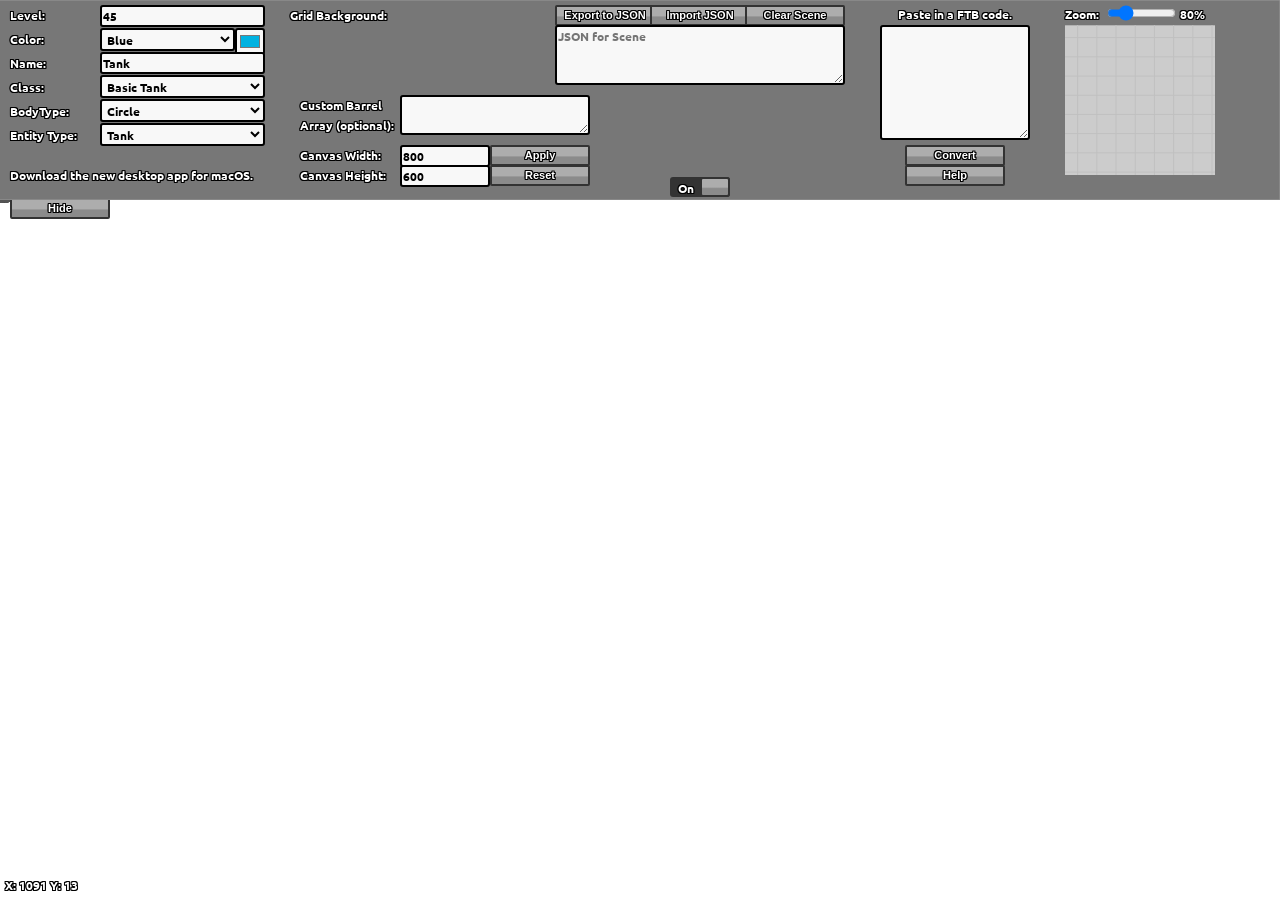
<file: index.html>
<html><head>
		<link rel="stylesheet" type="text/css" href="styles.css" media="screen">
		<link rel="shortcut icon" href="/Diep-Scene-Maker/favicon.ico" type="image/x-icon">
		<title>Diep Scene Maker</title>
		<meta charset="utf8">
	<script async="" src="https://www.google-analytics.com/analytics.js"></script><script async="" src="https://www.google-analytics.com/analytics.js"></script><script async="" src="https://www.google-analytics.com/analytics.js"></script><script>
  (function(i,s,o,g,r,a,m){i['GoogleAnalyticsObject']=r;i[r]=i[r]||function(){
  (i[r].q=i[r].q||[]).push(arguments)},i[r].l=1*new Date();a=s.createElement(o),
  m=s.getElementsByTagName(o)[0];a.async=1;a.src=g;m.parentNode.insertBefore(a,m)
  })(window,document,'script','https://www.google-analytics.com/analytics.js','ga');

  ga('create', 'UA-89531694-2', 'auto');
  ga('send', 'pageview');

</script>
	<script src="functions.js"></script><script src="main.js"></script><script>
		if((window && window.process && window.process.type) !== undefined){document.getElementById('desktop').parentNode.removeChild(document.getElementById('desktop'))}
	</script></head>
	
		
		


<body onload="handleOnLoad()">

	<div id="editor">
		
		<canvas id="canvas" width="1280" height="720" style="position:absolute; left: 0px; top: 200px;" onclick="handleClick()"></canvas>
		<button id="hideButton" onclick="setHeaderVisibility()" style="position: fixed; top: 198px; left: 10px;">Hide</button>
		<canvas id="canvas2" width="1280" height="200" style="position:fixed; left: 0px; top: 0px;"></canvas>

		<input type="number" name="Level" id="levelInput" value="45" min='1' style="position:fixed; top:5px; left:100px; width:165px;">
	
		<input type="color" name="Color" id="colorInput" value="#00B2E1" style="position:fixed; top:28px; left:235px; width:30px;">	
	<select id="colors" style="position:fixed; top:28px; left:100px; width:135px">
<optgroup label="Teams">
			<option value="#00B2E1">Blue</option>
			<option value="#F14E54">Red</option>
			<option value="#00E16E">Green</option>
			<option value="#BF7FF5">Purple</option>
</optgroup><optgroup label="Unplayable Teams">
			<option value="#D48067">Brown Team</option>
			<option value="#FFE869">Yellow Team</option>
			<option value="#C0C0C0">Fallen Gray</option>
			<option value="#FA777A">Triangle/Defender Red</option>
			<option value="#EF7BDB">Crasher/Guardian Pink</option>
</optgroup><optgroup label="Shapes">
			<option value="#FFE869">Square Yellow</option>
			<option value="#FA777A">Triangle Red</option>
			<option value="#7790F9">Pentagon Blue</option>
			<option value="#EF7BDB">Crasher Pink</option>
			<option value="#8DFD71">Rare Shape Green</option>
			<option value="#FAC27C">Necromancer Square Orange</option>
</optgroup><optgroup label="Other">
			<option value="#555555">Tank Outline Gray</option>
			<option value="#999999">Barrel Gray</option>
		</optgroup></select>
		<script>
			document.getElementById('colorInput').onchange = function(){
				ga('send', {hitType: 'event',
        				eventCategory: 'Tank Settings',
        				eventAction: 'color-change',
       					eventLabel: `Changed color to '${document.getElementById('colors').value}'.`
      				});
			}
			
			document.getElementById('colors').onchange = function(){
				setColorInput(document.getElementById('colors').value);
			}
		</script>
		<input type="text" name="Name" id="nameInput" value="Tank" style="position:fixed; top:52px; left:100px; width:165px;">

		<select id="classInput" style="position:fixed; top:75px; left:100px; width:165px;">
<optgroup label="Tanks">
			<option value="basic">Basic Tank</option>
</optgroup><optgroup label="Twin Tree">
			<option value="twin">Twin</option>
			<option value="triple">Triple Shot</option>
			<option value="spread">Spreadshot</option>
			<option value="triplet">Triplet</option>
			<option value="penta">Pentashot</option>
			<option value="twinflank">Twin Flank</option>
			<option value="tripletwin">Triple Twin</option>
</optgroup><optgroup label="Machine Gun Tree">
			<option value="machine">Machine Gun</option>
			<option value="sprayer">Sprayer</option>
			<option value="destroyer">Destroyer</option>
			<option value="hybrid">Hybrid</option>
			<option value="annihilator">Annihilator</option>
			<option value="blaster">Skimmer</option>
			<option value="gunner">Gunner</option>
</optgroup><optgroup label="Flank Guard Tree">
			<option value="flank">Flank Guard</option>
			<option value="triangle">Tri-angle</option>
			<option value="booster">Booster</option>
			<option value="fighter">Fighter</option>
</optgroup><optgroup label="Sniper Tree">
			<option value="sniper">Sniper</option>
			<option value="assassin">Assassin</option>
			<option value="overseer">Overseer</option>
			<option value="hunter">Hunter</option>
			<option value="predator">Predator</option>
			<option value="trapper">Trapper</option>
			<option value="tritrapper">Tri-Trapper</option>
			<option value="autotrapper">Auto Trapper</option>
			<option value="megatrapper">Mega Trapper</option>
			<option value="overlord">Overlord</option>
			<option value="manager">Manager</option>
			<option value="necro">Necromancer</option>
			<option value="master">Master</option>
			<option value="factory">Factory</option>
</optgroup><optgroup label="Smasher Tree">
			<option value="smasher">Smasher</option>
			<option value="spike">Spike</option>
			<option value="landmine">Landmine</option>
			<option value="autosmasher">Auto Smasher</option>
</optgroup><optgroup label="Multiple Tree Tanks">
			<option value="autogunner">Auto Gunner</option>
			<option value="overtrapper">Overtrapper</option>
			<option value="gunnertrapper">Gunner Trapper</option>
			<option value="quad">Quad Tank</option>
			<option value="octo">Octo Tank</option>
			<option value="streamliner">Streamliner</option>
</optgroup><optgroup label="Auto Tanks">
			<option value="autogunner">Auto Gunner</option>
			<option value="autosmasher">Auto Smasher</option>
			<option value="autotrapper">Auto Trapper</option>
			<option value="auto3">Auto 3 (Not Available)</option>
			<option value="auto5">Auto 5 (Not Available)</option>
</optgroup><optgroup label="Other Tanks">
			<option value="ac">Arena Closer</option>
			<option value="dom">Dominator</option>
			<option value="ms">Mothership</option>
			<option value="minion">Factory Drone</option>
</optgroup><optgroup label="Bosses">
			<option value="guardian">Guardian</option>
			<option value="summoner">Summoner</option>
			<option value="overlord">Fallen Overlord</option>
			<option value="booster">Fallen Booster</option>
			<option value="defender">Defender</option>
</optgroup><optgroup label="Shapes">
			<option value="square">Square</option>
			<option value="triangleS">Triangle</option>
			<option value="pentagon">Pentagon</option>
</optgroup><optgroup label="Ammunition">
			<option value="drone">Drone</option>
			<option value="square">Necro Drone</option>
			<option value="bullet">Bullet</option>
			<option value="trap">Trap</option>
</optgroup><optgroup label="Other">
			<option value="turret">Auto Turret</option>
	<option value="custom">Custom</option></optgroup>
</select>

<select id="tanks" style="visibility: none;">
<optgroup label="Tanks">
			<option value="basic">Basic Tank</option>
</optgroup><optgroup label="Twin Tree">
			<option value="twin">Twin</option>
			<option value="triple">Triple Shot</option>
			<option value="spread">Spreadshot</option>
			<option value="triplet">Triplet</option>
			<option value="penta">Pentashot</option>
			<option value="twinflank">Twin Flank</option>
			<option value="tripletwin">Triple Twin</option>
</optgroup><optgroup label="Machine Gun Tree">
			<option value="machine">Machine Gun</option>
			<option value="sprayer">Sprayer</option>
			<option value="destroyer">Destroyer</option>
			<option value="hybrid">Hybrid</option>
			<option value="annihilator">Annihilator</option>
			<option value="blaster">Skimmer</option>
			<option value="gunner">Gunner</option>
</optgroup><optgroup label="Flank Guard Tree">
			<option value="flank">Flank Guard</option>
			<option value="triangle">Tri-angle</option>
			<option value="booster">Booster</option>
			<option value="fighter">Fighter</option>
</optgroup><optgroup label="Sniper Tree">
			<option value="sniper">Sniper</option>
			<option value="assassin">Assassin</option>
			<option value="overseer">Overseer</option>
			<option value="hunter">Hunter</option>
			<option value="predator">Predator</option>
			<option value="trapper">Trapper</option>
			<option value="tritrapper">Tri-Trapper</option>
			<option value="autotrapper">Auto Trapper</option>
			<option value="megatrapper">Mega Trapper</option>
			<option value="overlord">Overlord</option>
			<option value="manager">Manager</option>
			<option value="necro">Necromancer</option>
			<option value="master">Master</option>
			<option value="factory">Factory</option>
</optgroup><optgroup label="Smasher Tree">
			<option value="smasher">Smasher</option>
			<option value="spike">Spike</option>
			<option value="landmine">Landmine</option>
			<option value="autosmasher">Auto Smasher</option>
</optgroup><optgroup label="Multiple Tree Tanks">
			<option value="autogunner">Auto Gunner</option>
			<option value="overtrapper">Overtrapper</option>
			<option value="gunnertrapper">Gunner Trapper</option>
			<option value="quad">Quad Tank</option>
			<option value="octo">Octo Tank</option>
			<option value="streamliner">Streamliner</option>
</optgroup><optgroup label="Auto Tanks">
			<option value="autogunner">Auto Gunner</option>
			<option value="autosmasher">Auto Smasher</option>
			<option value="autotrapper">Auto Trapper</option>
			<option value="auto3">Auto 3 (Not Available)</option>
			<option value="auto5">Auto 5 (Not Available)</option>
</optgroup><optgroup label="Other Tanks">
			<option value="ac">Arena Closer</option>
			<option value="dom">Dominator</option>
			<option value="ms">Mothership</option>
			<option value="minion">Factory Drone</option>
</optgroup><optgroup label="Bosses">
			<option value="guardian">Guardian</option>
			<option value="summoner">Summoner</option>
			<option value="overlord">Fallen Overlord</option>
			<option value="booster">Fallen Booster</option>
			<option value="defender">Defender</option>
</optgroup><optgroup label="Shapes">
			<option value="square">Square</option>
			<option value="triangleS">Triangle</option>
			<option value="pentagon">Pentagon</option>
</optgroup><optgroup label="Ammunition">
			<option value="drone">Drone</option>
			<option value="square">Necro Drone</option>
			<option value="bullet">Bullet</option>
			<option value="trap">Trap</option>
</optgroup><optgroup label="Other">
			<option value="turret">Auto Turret</option>
	<option value="custom">Custom</option></optgroup>
</select>

<select id="shapes" style="visibility: none;">
	<optgroup label="Shapes"><option value="square">Square</option><option value="triangleS">Triangle</option><option value="pentagon">Pentagon</option></optgroup><optgroup label="Ammunition"><option value="drone">Drone</option><option value="square">Necro Drone</option><option value="bullet">Bullet</option><option value="trap">Trap</option></optgroup>
</select>



		<select id="btypeInput" style="visbility:none; position:fixed; top:99px; left:100px; width:165px;">
			<option value="circle">Circle</option>
			<option value="square">Square</option>
			<option value="triangle">Triangle</option>
			<option value="pentagon">Pentagon</option>
			<option value="smasher">Smasher</option>
			<option value="landmine">Landmine</option>
			<option value="spike">Spike</option>
			<option value="dominator">Dominator</option>
		</select>
		<select id="etInput" style="position:fixed; top:123px; left:100px; width:165px;">
			<option value="tank">Tank</option>
			<option value="shape">Shape/Ammunition</option>
		</select>
		<textarea name="BarrelArray" id="barrelsInput" value="[]" style="position:fixed; top:95px; left:400px;"></textarea>
		<p id="desktop" style="position:fixed; top:155px; left:10px;">Download the new desktop app for macOS.</p>
		<p id="text1" style="position:fixed; top:-5px; left:10px;">Level:</p><p id="gridlabel1" style="position:fixed; top:-5px; left:290px;">Grid Background:</p>

		<p id="text2" style="position:fixed; top:19px; left:10px;">Color: </p>
		<p id="text3" style="position:fixed; top:43px; left:10px;">Name: </p>
		<p id="text4" style="position:fixed; top:67px; left:10px;">Class:</p>
		<p id="text5" style="visbility:none; position:fixed; top:91px; left:10px;">BodyType: </p>
		<p id="text6" style="position:fixed; top:115px; left:10px;">Entity Type: </p>
		<p id="text7" style="position:fixed; top:85px; left:300px;">Custom Barrel</p>
		<p id="text8" style="position:fixed; top:105px; left:300px;">Array (optional): </p>
		<p id="text9" style="position:fixed; top:135px; left:300px;">Canvas Width: </p>
		<p id="text10" style="position:fixed; top:155px; left:300px;">Canvas Height: </p>
		<p id="tip" style="position:fixed; top:147px; left:10px; width:250;"></p>
		<button id="exportButton" onclick="exporttank()" style="position:fixed; top:5px; left:555px;">Export to JSON</button>
		<button id="importButton" onclick="importtank()" style="position:fixed; top:5px; left:650px;">Import JSON</button>
		<button id="clearButton" onclick="clearscene()" style="position:fixed; top:5px; left:745px;">Clear Scene</button>
		<textarea id="scenecodeText" placeholder="JSON for Scene" style="position:fixed; top:25px; left:555px;"></textarea>
        <input type="number" id="sceneXW" value="800" style="position:fixed; top:145px; left:400px; width:90px;">
        <input type="number" id="sceneYW" value="600" style="position:fixed; top:165px; left:400px; width:90px;">
		<button id="applyButton" onclick="applySceneSize()" style="position:fixed; top:145px; left:490px;">Apply</button>
		<button id="resetButton" onclick="resetSceneSize()" style="position:fixed; top:165px; left:490px;">Reset</button>
		<button id="showButton" onclick="setHeaderVisibility()" style="position: fixed; top: -2px; left: 10px; visibility: hidden;">Show</button>
		<div id="sliderBG" style="position:fixed; height:20px; width:60px; top:177px; left:670px; "></div>
		<p id="on" style="position: fixed; top: 168px; left: 678px;">On</p>
		<p id="off" style="position: fixed; top: 168px; left: 704px;">Off</p>
		<p id="zoomText" style="position: fixed; top: -6px; left: 1065px;">Zoom:</p>
		<p id="zoomOut" style="position: fixed; top: -6px; left: 1180px;">80%</p>
		<p id="mousePos" style="position:fixed; bottom:-5px; left:5px;">X: 1091 Y: 13</p>
		<button id="togglePrev" onclick="togglePrev()" style="position:fixed; height:20px; width:30px; top:177px; left:700px;"></button>
		<button id="toggleHelp" onclick="toggleHelp(); ga('send', {hitType: 'event',eventCategory: 'Links',eventAction: 'help-toggle',eventLabel: `The help menu has been toggled.`});" style="position:fixed; height:21px; width:100px; top:165px; left:905px;">Help</button>
		<input style="position:fixed; height:20px; width:69px; top:1px; left:1105px;" id="zoom" type="range" min=".1" max="4" value=".75" step=".1">

		<button id="convert" onclick="convert()" style="position:fixed; height:21px; width:100px; top:145px; left:905px;">Convert</button>
		<textarea id="ftbCode" style="position:fixed; top:25px; left:880px; height:115;"></textarea>
		<p id="convertText" style="position:fixed; top:-6px; left:880px; width:150px; text-align: center;">Paste in a FTB code.</p>


		<div id="help" style="position: fixed; font-size: 0px; height: 0px; width: 0px; top: 177px; left: 850px; padding: 5px; opacity: 0;">
			
			<p>Controls</p>
			<p><kbd>Left Mouse Button</kbd> - Place tank.</p>
			<p><kbd>E</kbd> - Remove tank under mouse.</p>
			<p>Hover over the tank preview to enlarge it.</p>
</div>



		<div id="lights" style="position: fixed; background-image: linear-gradient(0deg, rgb(0, 0, 0) 0%, rgb(0, 0, 0) 100%); width: 1280px; height: 800px; top: -15px; left: 0px; opacity: 1.98331e-44; visibility: hidden;"></div>
				<canvas id="canvas3" width="150" height="150" style="position: fixed; left: 625px; top: 25px; width: 150px;" onclick="handleClick()"></canvas>
		<script src="renderer.js"></script>
	</div>
<p>
	Please use http://haykam821.github.io/Diep-Scene-Maker/ and not RawGit or other GitHub mirrors.
	</p>
</body></html>
</file>
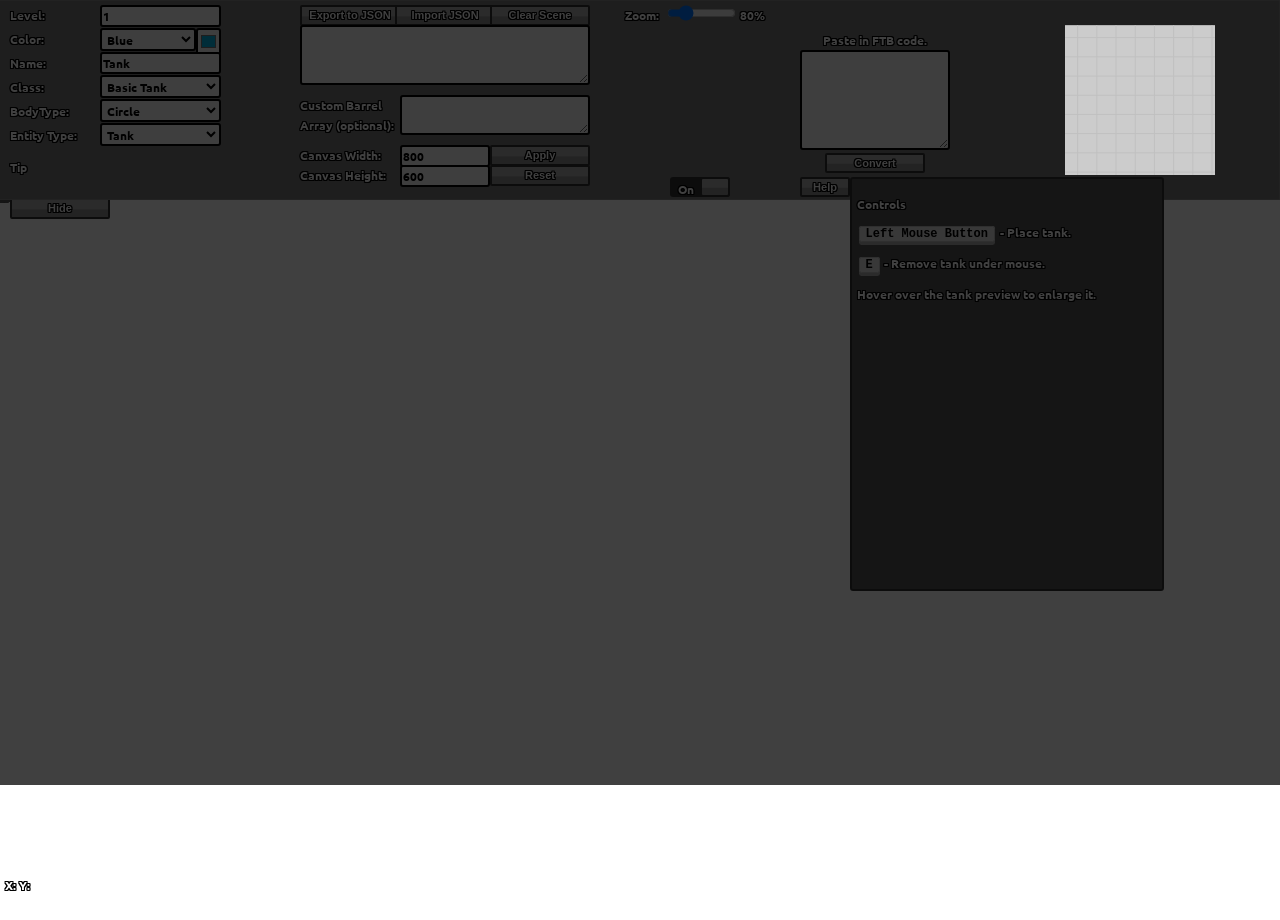
<file: Diep.io scene maker.html>
<html>


	<!DOCTYPE html>
	<head>
		<link rel="stylesheet" type="text/css" href="styles.css" media="screen" />
		<link rel="shortcut icon" href="favicon.png" type="image/x-icon" />
		<title>Diep.io scene maker</title>
		<meta charset="utf8"></meta>
	</head>

		<script src='functions.js'></script>
		<script src='main.js'></script>


<body onload="handleOnLoad()">

	<div id="editor">
		
		<canvas id="canvas" width=1280 height=720 style="position:absolute; left: 0px; top: 200px;" onclick="handleClick()"></canvas>
		<button id="hideButton" onclick="setHeaderVisibility()" style='position:fixed; top:198px; left:10px;'>Hide</button>
		<canvas id="canvas2" width=1280 height=200 style="position:fixed; left: 0px; top: 0px;" ></canvas>

		<input type='number' name="Level" id="levelInput" value="1" style='position:fixed; top:5px; left:100px; width:121px;'></input>
	
		<input type="color" name="Color" id="colorInput"  value="#00B2E1" style='position:fixed; top:28px; left:196px; width:25px;'></input>	
	<select id='colors' style='position:fixed; top:28px; left:100px;'>
</optgroup><optgroup label='Playable Tank Colors'>
			<option value='#00B2E1'>Blue</option>
			<option value='#F14E54'>Red</option>
			<option value='#00E16E'>Green</option>
			<option value='#BF7FF5'>Purple</option>
</optgroup><optgroup label='Other Tank Colors'>
			<option value='#D48067'>Brown</option>
			<option value='#FFE869'>Yellow</option>
			<option value='#C0C0C0'>Fallen Gray</option>
			<option value='#FA777A'>Defender Red</option>
			<option value='#FFE869'>Summoner Yellow</option>
			<option value='#EF7BDB'>Guardian Pink</option>
</optgroup><optgroup label='Shape Colors'>
			<option value='#FFE869'>Square Yellow</option>
			<option value='#FA777A'>Triangle Red</option>
			<option value='#7790F9'>Pentagon Blue</option>
			<option value='#EF7BDB'>Crasher Pink</option>
			<option value='#8DFD71'>Shape Green</option>
			<option value='#FAC27C'>Necromancer Square Orange</option>
</optgroup><optgroup label='Other'>
			<option value='#555555'>Outline Gray</option>
			<option value='#999999'>Barrel Gray</option>
		</select>
		<script>
			document.getElementById('colors').onchange = function(){
				setColorInput(document.getElementById('colors').value);
			}
		</script>
		<input type="text" name="Name" id="nameInput" value="Tank" style='position:fixed; top:52px; left:100px; width:121px;'></input>

		<select id="classInput" style='position:fixed; top:75px; left:100px; width:121px;'>
</optgroup><optgroup label='Tanks'>
			<option value="basic">Basic Tank</option>
</optgroup><optgroup label='Twin Tree'>
			<option value="twin">Twin</option>
			<option value="triple">Triple Shot</option>
			<option value="spread">Spreadshot</option>
			<option value="triplet">Triplet</option>
			<option value="penta">Pentashot</option>
			<option value="twinflank">Twin Flank</option>
			<option value="tripletwin">Triple Twin</option>
</optgroup><optgroup label='Machine Gun Tree'>
			<option value="machine">Machine Gun</option>
			<option value="sprayer">Sprayer</option>
			<option value="destroyer">Destroyer</option>
			<option value="hybrid">Hybrid</option>
			<option value="annihilator">Annihilator</option>
			<option value="gunner">Gunner</option>
</optgroup><optgroup label='Flank Guard Tree'>
			<option value="flank">Flank Guard</option>
			<option value="triangle">Tri-angle</option>
			<option value="booster">Booster</option>
			<option value="fighter">Fighter</option>
</optgroup><optgroup label='Sniper Tree'>
			<option value="sniper">Sniper</option>
			<option value="assassin">Assassin</option>
			<option value="hunter">Hunter</option>
			<option value="predator">Predator</option>
			<option value="trapper">Trapper</option>
			<option value="tritrapper">Tri-Trapper</option>
			<option value="autotrapper">Auto Trapper</option>
			<option value="megatrapper">Mega Trapper</option>
			<option value="overlord">Overlord</option>
			<option value="manager">Manager</option>
			<option value="necro">Necromancer</option>
			<option value="factory">Factory</option>
</optgroup><optgroup label='Smasher Tree'>
			<option value="smasher">Smasher</option>
			<option value="spike">Spike</option>
			<option value="landmine">Landmine</option>
			<option value="autosmasher">Auto Smasher</option>
</optgroup><optgroup label='Multiple Tree Tanks'>
			<option value="autogunner">Auto Gunner</option>
			<option value="overtrapper">Overtrapper</option>
			<option value="gunnertrapper">Gunner Trapper</option>
			<option value="quad">Quad Tank</option>
			<option value="octo">Octo Tank</option>
			<option value="streamliner">Streamliner</option>
</optgroup><optgroup label='Auto Tanks'>
			<option value="autogunner">Auto Gunner</option>
			<option value="autosmasher">Auto Smasher</option>
			<option value="autotrapper">Auto Trapper</option>
			<option value="auto3">Auto 3 (Not Available)</option>
			<option value="auto5">Auto 5 (Not Available)</option>
</optgroup><optgroup label='Other Tanks'>
			<option value="ac">Arena Closer</option>
			<option value="dom">Dominator</option>
			<option value="ms">Mothership</option>
			<option value="minion">Factory Drone</option>
</optgroup><optgroup label='Bosses'>
			<option value="guardian">Guardian</option>
			<option value="summoner">Summoner</option>
			<option value="overlord">Fallen Overlord</option>
			<option value="booster">Fallen Booster</option>
			<option value="defender">Defender</option>
</optgroup><optgroup label='Shapes'>
			<option value="square">Square</option>
			<option value="triangleS">Triangle</option>
			<option value="pentagon">Pentagon</option>
</optgroup><optgroup label='Ammunition'>
			<option value="drone">Drone</option>
			<option value="square">Necro Drone</option>
			<option value="bullet">Bullet</option>
			<option value="trap">Trap</option>
</optgroup><optgroup label='Other'>
			<option value="turret">Auto Turret</option>
			<option value="custom">Custom</option>
		</select>

		<select id="btypeInput" style='position:fixed; top:99px; left:100px; width:121px;'>
			<option value="circle">Circle</option>
			<option value="square">Square</option>
			<option value="triangle">Triangle</option>
			<option value="pentagon">Pentagon</option>
			<option value="smasher">Smasher</option>
			<option value="landmine">Landmine</option>
			<option value="spike">Spike</option>
			<option value="dominator">Dominator</option>
		</select>
		<select id="etInput" style='position:fixed; top:123px; left:100px; width:121px;'>
			<option value="tank">Tank</option>
			<option value="shape">Shape/Ammunition</option>
		</select>
		<textarea name="BarrelArray" id="barrelsInput" value="[]" style='position:fixed; top:95px; left:400px;'></textarea>
		<p id="text1" style='position:fixed; top:-5px; left:10px;'>Level: </p>
		<p id="text2" style='position:fixed; top:19px; left:10px;'>Color: </p>
		<p id="text3" style='position:fixed; top:43px; left:10px;'>Name: </p>
		<p id="text4" style='position:fixed; top:67px; left:10px;'>Class: </p>
		<p id="text5" style='position:fixed; top:91px; left:10px;'>BodyType: </p>
		<p id="text6" style='position:fixed; top:115px; left:10px;'>Entity Type: </p>
		<p id="text7" style='position:fixed; top:85px; left:300px;'>Custom Barrel</p>
		<p id="text8" style='position:fixed; top:105px; left:300px;'>Array (optional): </p>
		<p id="text9" style='position:fixed; top:135px; left:300px;'>Canvas Width: </p>
		<p id="text10" style='position:fixed; top:155px; left:300px;'>Canvas Height: </p>
		<p id="tip" style='position:fixed; top:147px; left:10px; width:250;'>Tip</p>
		<button id="exportButton" onclick="exporttank()" style='position:fixed; top:5px; left:300px;'>Export to JSON</button>
		<button id="importButton" onclick="importtank()" style='position:fixed; top:5px; left:395px;'>Import JSON</button>
		<button id="clearButton" onclick="clearscene()" style='position:fixed; top:5px; left:490px;'>Clear Scene</button>
		<textarea id="scenecodeText" style='position:fixed; top:25px; left:300px;'></textarea>
        <input type='number' id="sceneXW" value="800" style='position:fixed; top:145px; left:400px; width:90px;'>
        <input type='number' id="sceneYW" value="600" style='position:fixed; top:165px; left:400px; width:90px;'>
		<button id="applyButton" onclick="applySceneSize()" style='position:fixed; top:145px; left:490px;'>Apply</button>
		<button id="resetButton" onclick="resetSceneSize()" style='position:fixed; top:165px; left:490px;'>Reset</button>
		<button id="showButton" onclick="setHeaderVisibility()" style='position:fixed; top:-2px; left:10px; visibility:hidden;'>Show</button>
		<div id="sliderBG" style='position:fixed; height:20px; width:60px; top:177px; left:670px; '></div>
		<p id="on" style='position:fixed; top:169px; left:678px;'>On</p>
		<p id="off" style='position:fixed; top:169px; left:704px;'>Off</p>
		<p id="zoomText" style='position:fixed; top:-5px; left:625px;'>Zoom:</p>
		<p id="zoomOut" style='position:fixed; top:-5px; left:740px;'>100%</p>
		<p id="mousePos" style='position:fixed; bottom:-5px; left:5px;'>X: Y:</p>
		<button id="togglePrev" onclick="togglePrev()" style='position:fixed; height:20px; width:30px; top:177px; left:700px;'></button>
		<button id="toggleHelp" onclick="toggleHelp()" style='position:fixed; height:20px; width:50px; top:177px; left:800px;'>Help</button>
		<input style='position:fixed; height:20px; width:69px; top:1px; left:665px;' id="zoom" type="range" min=".1" max="4" value=".75" step=".1">

		<button id="convert" onclick="convert()" style='position:fixed; height:20px; width:100px; top:153px; left:825px;'>Convert</button>
		<textarea id="ftbCode" style='position:fixed; top:50px; left:800px; height:100;'></textarea>
		<p id="convertText" style='position:fixed; top:20px; left:800px; width:150px; text-align: center;'>Paste in FTB code.</p>


		<div id="help" style='position:fixed; font-size: 12px; height:400px; width:300px; top:177px; left:850px; padding:5px;'>
			<p>Controls</p>
			<p><kbd>Left Mouse Button</kbd> - Place tank.</p>
			<p><kbd>E</kbd> - Remove tank under mouse.</p>
			<p>Hover over the tank preview to enlarge it.</p>
		</div>		




		<div  id="lights" style='position:fixed; background-image: linear-gradient(0deg, #000000 0%, #000000 100%); width:1280; height:800; top:-15; left:0; opacity:0.75;'></div>
				<canvas id="canvas3" width=150 height=150 style="position:fixed; left: 625px; top: 25px;" onclick="handleClick()"></canvas>
		<script src='renderer.js'></script>
	</div>
</body>
</html>
</file>
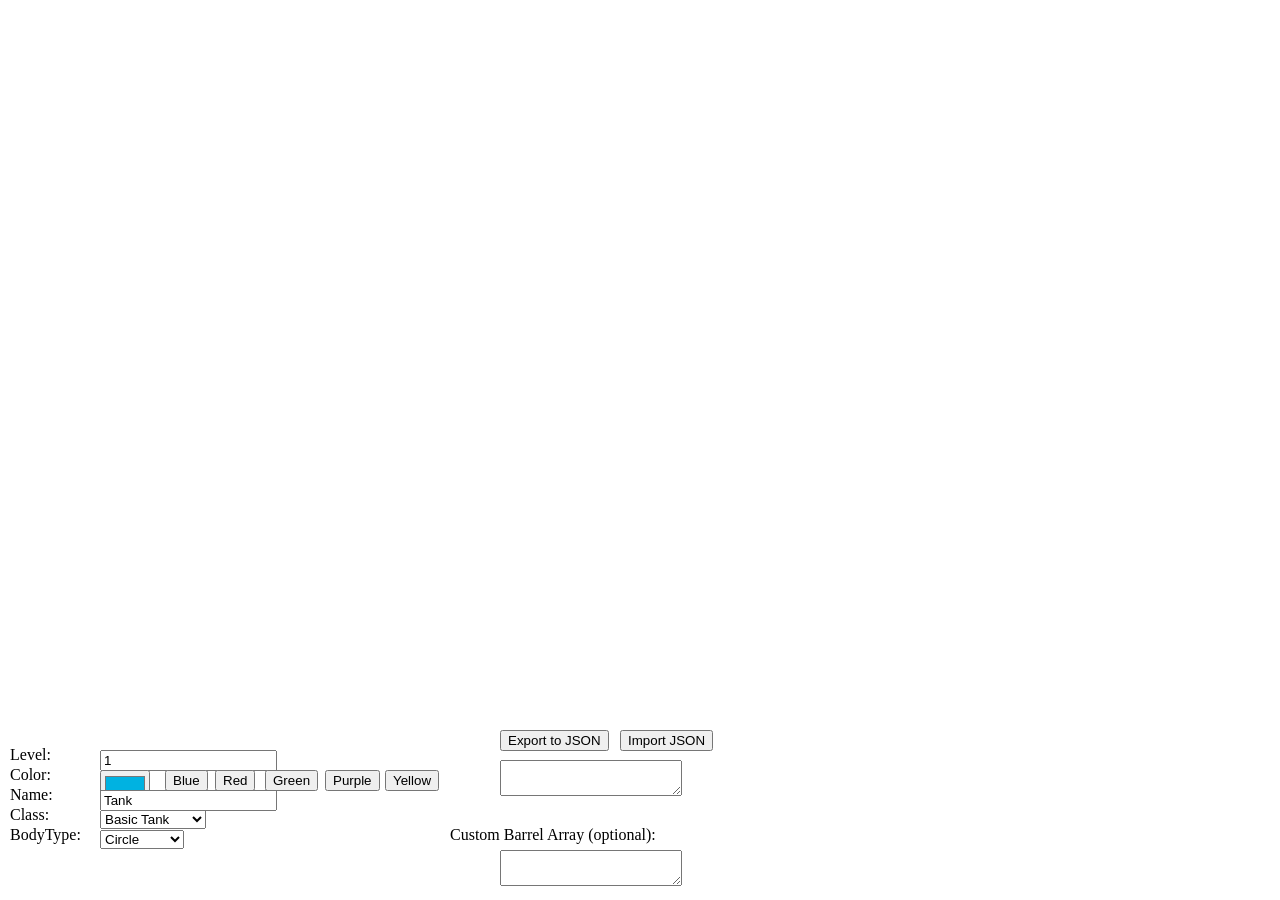
<file: diepscenemaker.html>
<html>


	<!DOCTYPE html>
	<head>
		<title>Diep.io scene maker</title>
		<meta charset="utf8"></meta>
		<script src='main.js'></script>

	</head>


<body onload="handleOnLoad()">

	<div id="editor">
		
		<canvas id="canvas" width=1280 height=720 style="position:absolute; left: 0px; top: 0px;" onclick="handleClick()"></canvas>
		<input type="text" name="Level" id="levelInput" value="1" style='position:absolute; top:750px; left:100px;'></input>
		<input type="color" name="Color" id="colorInput" value="#00B2E1" style='position:absolute; top:770px; left:100px;'></input>
		<button onclick = 'setColorInput("#00B2E1")' style='position:absolute; top:770px; left:165px;'>Blue</button>
		<button onclick = 'setColorInput("#F14E54")' style='position:absolute; top:770px; left:215px;'>Red</button>
		<button onclick = 'setColorInput("#00E16E")' style='position:absolute; top:770px; left:265px;'>Green</button>
		<button onclick = 'setColorInput("#BF7FF5")' style='position:absolute; top:770px; left:325px;'>Purple</button>
		<button onclick = 'setColorInput("#FFE869")' style='position:absolute; top:770px; left:385px;'>Yellow</button>
		<input type="text" name="Name" id="nameInput" value="Tank" style='position:absolute; top:790px; left:100px;'></input>
		<!--<input type="text" name="Class" id="classInput" value="basic" style='position:absolute; top:810px; left:100px;'></input>-->
		<select id="classInput" style='position:absolute; top:810px; left:100px;'>
			<option value="basic">Basic Tank</option>
			<option value="ac">Arena Closer</option>
			<option value="sniper">Sniper</option>
			<option value="assassin">Assasin</option>
			<option value="hunter">Hunter</option>
			<option value="predator">Predator</option>
			<option value="dom">Dominator</option>
			<option value="ms">Mothership</option>
			<option value="trapper">Trapper</option>
			<option value="megatrapper">Mega Trapper</option>
			<option value="overlord">Overlord</option>
			<option value="manager">Manager</option>
			<option value="twin">Twin</option>
			<option value="triplet">Triplet</option>
			<option value="tripletwin">Triple Twin</option>
			<option value="twinflank">Twin Flank</option>
			<option value="triangle">Tri-angle</option>
			<option value="booster">Booster</option>
			<option value="necro">Necromancer</option>
			<option value="factory">Factory</option>
			<option value="custom">Custom</option>
		</select>
		<!--<input type="text" name="BodyType" id="btypeInput" value="circle" style='position:absolute; top:830px; left:100px;'></input>-->
		<select id="btypeInput" style='position:absolute; top:830px; left:100px;'>
			<option value="circle">Circle</option>
			<option value="square">Square</option>
			<option value="triangle">Triangle</option>
			<option value="pentagon">Pentagon</option>
			<option value="smasher">Smasher</option>
			<option value="landmine">Landmine</option>
			<option value="spike">Spike</option>
			<option value="dominator">Dominator</option>
		</select>
		<textarea name="BarrelArray" id="barrelsInput" value="[]" style='position:absolute; top:850px; left:500px;'></textarea>
		<p style='position:absolute; top:730px; left:10px;'>Level: </p>
		<p style='position:absolute; top:750px; left:10px;'>Color: </p>
		<p style='position:absolute; top:770px; left:10px;'>Name: </p>
		<p style='position:absolute; top:790px; left:10px;'>Class: </p>
		<p style='position:absolute; top:810px; left:10px;'>BodyType: </p>
		<p style='position:absolute; top:810px; left:450px;'>Custom Barrel Array (optional): </p>
		<button id="exportButton" onclick="exporttank()" style='position:absolute; top:730px; left:500px;'>Export to JSON</button>
		<button id="importButton" onclick="importtank()" style='position:absolute; top:730px; left:620px;'>Import JSON</button>
		<textarea id="scenecodeText" style='position:absolute; top:760px; left:500px;'></textarea>
		<script src='renderer.js'></script>
	</div>

</body>






</html>
</file>
<file: styles.css>
@import url('https://fonts.googleapis.com/css?family=Ubuntu');

body {
	font: 12px ubuntu, sans-serif;
	font-weight: 600;
	color: white;
	text-shadow: -1px 0 black, 0 1px black, 1px 0 black, 0 -1px black, -1px -1px black, -1px 1px black, 1px 1px black, 1px -1px black;
	border: none;
	margin: 5px;
}

#noscript {
	background-color: red;
	left: 0;
	text-align: center;
	top: 0;
	padding: 5px;
	position: fixed;
	width: 100%;
	z-index: 10;
}

#noscript h1 {
	font-size: 1.8em;
}

#game {
	position: fixed; 
	top: 0; 
	left: 0; 
	padding:0;
	margin: 0;
	width:100%;
	height:100%;
	background-color: #CDCDCD;
}

.ubuntu {
	font-family: ubuntu, sans-serif;
}

textarea {
	background-color: #f8f8f8;
	color: black;
	resize: both;
	width: 150px;
	height: 40px;
	line-height: 14px;
	font: 12px/16px ubuntu, sans-serif;
	font-weight: 600;
	border: 2px solid black;
	border-radius: 3px;
	user-select: text;
	padding: 1px;
	-moz-user-select: text;
	-webkit-user-select: text;
	-ms-user-select: text;
}

input {
	background-color: #f8f8f8;
	color: black;
	resize: both;
	line-height: 14px;
	font: 12px/16px ubuntu, sans-serif;
	font-weight: 600;
	border: 2px solid black;
	border-radius: 3px;
	user-select: text;
	padding: 1px;
	-moz-user-select: text;
	-webkit-user-select: text;
	-ms-user-select: text;
}

select {
	background-color: #f8f8f8;
	color: black;
	resize: none;
	width: 96px;
	height: 23px;
	line-height: 14px;
	font: 12px/16px ubuntu, sans-serif;
	font-weight: 600;
	border: 2px solid black;
	border-radius: 3px;
	padding: 1px;
}

textarea:hover, textarea:focus, select:hover, select:focus{
	background-color: white;
}

/* Default for all buttons */
button {
	background-color: #8B8B8B; 
	background-image: linear-gradient(0deg, rgba(0,0,0,0) 0%, rgba(0,0,0,0) 40%, rgba(173,173,173,1) 50%);
	border: 2px solid #333333;
	border-radius: 2px;
	color: white;
	width: 100px;
	line-height: 15px;
	text-align: center;
	text-decoration: none;
	text-shadow: -1px 0 black, 0 1px black, 1px 0 black, 0 -1px black, -1px -1px black, -1px 1px black, 1px 1px black, 1px -1px black;
	display: inline-block;
	font-size: 11px;
	font-weight: 600;
	padding: 1px;
}

button:hover, .toggle label:hover {
	background-color: #989898;
	background-image: linear-gradient(0deg, rgba(0,0,0,0) 0%, rgba(0,0,0,0) 40%, rgba(198,198,198,1) 50%);
}

button:active, .toggle label:active {
	background-color: #8A8A8A;
	background-image: linear-gradient(0deg, rgba(0,0,0,0) 0%, rgba(0,0,0,0) 40%, rgba(111,111,111,1) 50%);
}
/* End buttons */

/* Checkboxes - use for default */
.toggle {
	width: 55px;
	height: 20px;
	background: #333333;
	margin: 20px auto;
	position: relative;
	border-radius: 2px;
}

.toggle:after {
	content: 'OFF';
	color: #F14E54;
	position: absolute;
	right: 3px;
	z-index: 0;
	font: 12px/19px ubuntu, sans-serif;
	font-weight: 600;
}

.toggle:before {
  content: 'ON';
  color: #00E16E;
  position: absolute;
  left: 3px;
  z-index: 0;
	font: 12px/19px ubuntu, sans-serif;
	font-weight: 600;
}

.toggle label {
	display: block;
	width: 25px;
	height: 16px;
	cursor: pointer;
	position: absolute;
	top: 1px;
	left: 1px;
	z-index: 1;
	background-color: #8B8B8B; 
	background-image: linear-gradient(0deg, rgba(0,0,0,0) 0%, rgba(0,0,0,0) 40%, rgba(173,173,173,1) 50%);
	border: 1px solid #333333;
	border-radius: 2px;
	transition: all 0.1s ease;
}

.toggle input[type=checkbox] {
  visibility: hidden;
}

.toggle input[type=checkbox]:checked + label {
	left: 27px;
}
/* End checkboxes */

kbd {
	box-shadow: 0 3px 0px 0 #aaa;

	background-color: #ddd;
	border: 1px solid #bbb;
	border-radius: 0.2em;
	color: black;
	font-weight: 600;
	line-height: 1.5em;
	text-align: center;
	text-decoration: none;
	text-shadow: none;
	margin: 0em 0.13em;
	padding: 0.0em 0.5em;
}

#watermark {
	position: absolute;
	right: 10px;
	font: 'ubuntu', sans-serif;
}

#editbutton {
	z-index: 5;
	position:fixed;
	width: 80px;
}

#infobutton {
	z-index: 5;
	position:fixed;
	font-size: 16px;
	width: 25px;
	margin-left: 78px;
	padding: 1px;
}

.spawn {
	z-index: 0;
	position:fixed;
	font-size: 16px;
	width: 19px;
	margin-left: 101px;
	background-color: #8B8B8B; 
	background-image: linear-gradient(0deg, rgba(0,0,0,0) 0%, rgba(0,0,0,0) 40%, rgba(173,173,173,1) 50%);
	border: 2px solid #333333;
	border-radius: 2px;
	line-height: 15px;
	text-align: center;
	padding: 1px;
}

.spawn:hover {
		background-color: #989898;
	background-image: linear-gradient(0deg, rgba(0,0,0,0) 0%, rgba(0,0,0,0) 40%, rgba(198,198,198,1) 50%);
}

.spawn:active {
	background-color: #8A8A8A;
	background-image: linear-gradient(0deg, rgba(0,0,0,0) 0%, rgba(0,0,0,0) 40%, rgba(111,111,111,1) 50%);
}

.spawn label {
	position: absolute;
	top: 0px;
	left:4px;
}

.spawn label:after {
	content: 'Ã¢Â¬Å¸';
	color: #00E16E;
	text-shadow: none;
	width: 25px;
	height: 19px;
	position: absolute;
	left: -6px;
	opacity: 0;
}

.spawn label:hover::after {
	opacity: 0.3;
}

.spawn input[type=checkbox] {
	visibility: hidden;
}

.spawn input[type=checkbox]:checked + label:after {
	opacity: 1;
}

#settingsbutton {
	z-index: 5;
	position:fixed;
	font-size: 16px;
	width: 25px;
	margin-left: 124px;
	padding: 1px;
}

.editbuttons {
	z-index: 5;
	position:fixed;
	visibility: hidden;
}

#exportButton:hover {
	background-color: #95CB79;
	background-image: linear-gradient(0deg, rgba(0,0,0,0) 0%, rgba(0,0,0,0) 40%, #B6FA94 50%);
}

#exportButton:active {
	background-color: #95CB79;
	background-image: linear-gradient(0deg, rgba(255,255,255,0) 0%, rgba(255,255,255,0) 40%, #70995C 50%);
}

#importButton:hover {
	background-color: #7993CB;
	background-image: linear-gradient(0deg, rgba(0,0,0,0) 0%, rgba(0,0,0,0) 40%, #92B2F8 50%);
}

#importButton:active {
	background-color: #7993CB;
	background-image: linear-gradient(0deg, rgba(255,255,255,0) 0%, rgba(255,255,255,0) 40%, #6E86BA 50%);
}

#clearButton:hover {
	background-color: #CB7979;
	background-image: linear-gradient(0deg, rgba(0,0,0,0) 0%, rgba(0,0,0,0) 40%, #F89292 50%);
}

#clearButton:active {
	background-color: #CB7979;
	background-image: linear-gradient(0deg, rgba(255,255,255,0) 0%, rgba(255,255,255,0) 40%, #B86C6C 50%);
}

#applyButton:hover {
	background-color: #95CB79;
	background-image: linear-gradient(0deg, rgba(0,0,0,0) 0%, rgba(0,0,0,0) 40%, #B6FA94 50%);
}

#applyButton:active {
	background-color: #95CB79;
	background-image: linear-gradient(0deg, rgba(255,255,255,0) 0%, rgba(255,255,255,0) 40%, #70995C 50%);
}

#resetButton:hover {
	background-color: #CB7979;
	background-image: linear-gradient(0deg, rgba(0,0,0,0) 0%, rgba(0,0,0,0) 40%, #F89292 50%);
}

#resetButton:active {
	background-color: #CB7979;
	background-image: linear-gradient(0deg, rgba(255,255,255,0) 0%, rgba(255,255,255,0) 40%, #B86C6C 50%);
}

#showButton:hover {
	background-color: #95CB79;
	background-image: linear-gradient(0deg, rgba(0,0,0,0) 0%, rgba(0,0,0,0) 40%, #B6FA94 50%);
}

#showButton:active {
	background-color: #95CB79;
	background-image: linear-gradient(0deg, rgba(255,255,255,0) 0%, rgba(255,255,255,0) 40%, #70995C 50%);
}

#hideButton:hover {
	background-color: #CB7979;
	background-image: linear-gradient(0deg, rgba(0,0,0,0) 0%, rgba(0,0,0,0) 40%, #F89292 50%);
}

#hideButton:active {
	background-color: #CB7979;
	background-image: linear-gradient(0deg, rgba(255,255,255,0) 0%, rgba(255,255,255,0) 40%, #B86C6C 50%);
}

#scenecodeText {
	width: 290px;
	height: 60px;
}

#barrelsInput {
	width: 190px;
	height: 40px;
}

#sliderBG {
	border-radius: 3px;
    background-image: linear-gradient(0deg, #333333 0%, #333333 100%)
}

#togglePrev {
	border-radius: 3px;
}

#help {
    border: 2px solid #333333;
	border-radius: 3px;
    background-image: linear-gradient(0deg, #555555 0%, #555555 100%)
}

#toggleHelp:hover {
	background-color: #95CB79;
	background-image: linear-gradient(0deg, rgba(0,0,0,0) 0%, rgba(0,0,0,0) 40%, #B6FA94 50%);
}

#toggleHelp:active {
	background-color: #95CB79;
	background-image: linear-gradient(0deg, rgba(255,255,255,0) 0%, rgba(255,255,255,0) 40%, #70995C 50%);
}

#convert:hover {
	background-color: #7993CB;
	background-image: linear-gradient(0deg, rgba(0,0,0,0) 0%, rgba(0,0,0,0) 40%, #92B2F8 50%);
}

#convert:active {
	background-color: #7993CB;
	background-image: linear-gradient(0deg, rgba(255,255,255,0) 0%, rgba(255,255,255,0) 40%, #6E86BA 50%);
}
</file>
